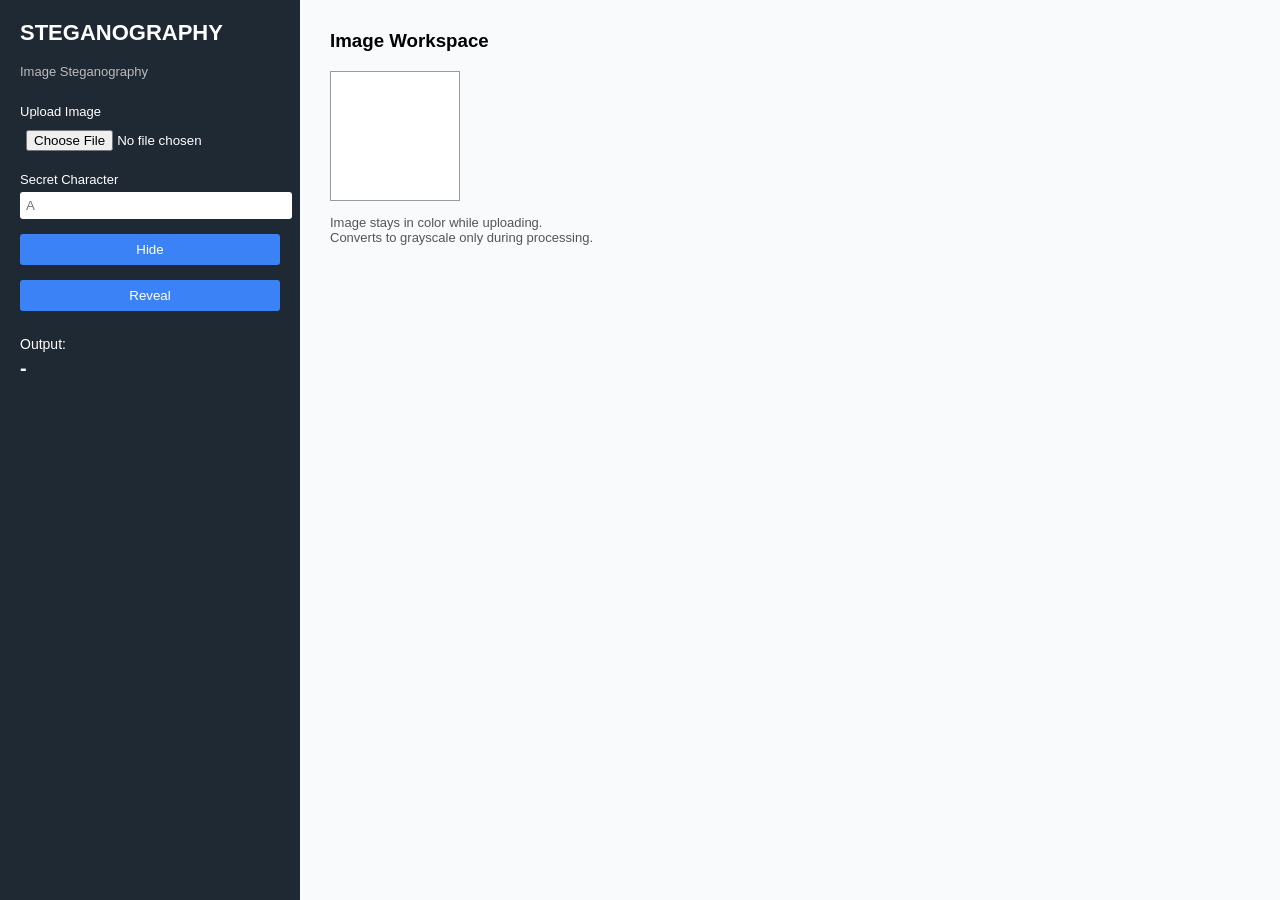
<file: index.html>
<!DOCTYPE html>
<html lang="en">
<head>
    <meta charset="UTF-8">
    <title>STEGANOGRAPHY</title>
    <link rel="stylesheet" href="style.css">
</head>
<body>

<div class="app">

    <!-- Sidebar -->
    <aside class="sidebar">
        <h2>STEGANOGRAPHY</h2>
        <p>Image Steganography</p>

        <label>Upload Image</label>
        <input type="file" id="imageInput" accept="image/*">

        <label>Secret Character</label>
        <input type="text" id="charInput" maxlength="1" placeholder="A">

        <button id="hideBtn">Hide</button>
        <button id="revealBtn">Reveal</button>

        <div class="result">
            Output:
            <span id="outputChar">-</span>
        </div>
    </aside>

    <!-- Main Workspace -->
    <main class="workspace">
        <h3>Image Workspace</h3>
        <canvas id="canvas"></canvas>
        <p class="note">
            Image stays in color while uploading.<br>
            Converts to grayscale only during processing.
        </p>
    </main>

</div>

<script src="script.js"></script>
</body>
</html>
</file>
<file: style.css>
body {
    margin: 0;
    font-family: Arial, sans-serif;
    background: #eaeaea;
}

.app {
    display: flex;
    height: 100vh;
}

/* Sidebar */
.sidebar {
    width: 260px;
    background: #1f2933;
    color: white;
    padding: 20px;
}

.sidebar h2 {
    margin-top: 0;
    font-size: 22px;
}

.sidebar p {
    font-size: 13px;
    color: #bbb;
    margin-bottom: 25px;
}

.sidebar label {
    display: block;
    margin-top: 15px;
    font-size: 13px;
}

.sidebar input {
    width: 100%;
    padding: 6px;
    margin-top: 5px;
    border-radius: 3px;
    border: none;
}

.sidebar button {
    width: 100%;
    margin-top: 15px;
    padding: 8px;
    border: none;
    background: #3b82f6;
    color: white;
    cursor: pointer;
    border-radius: 3px;
}

.sidebar button:hover {
    background: #2563eb;
}

.result {
    margin-top: 25px;
    font-size: 14px;
}

.result span {
    font-size: 20px;
    font-weight: bold;
    display: block;
    margin-top: 5px;
}

/* Workspace */
.workspace {
    flex: 1;
    padding: 30px;
    background: #f9fafb;
}

.workspace h3 {
    margin-top: 0;
}

canvas {
    border: 1px solid #999;
    width: 128px;
    height: 128px;
    background: white;
}

.note {
    font-size: 13px;
    color: #555;
    margin-top: 10px;
}
</file>
